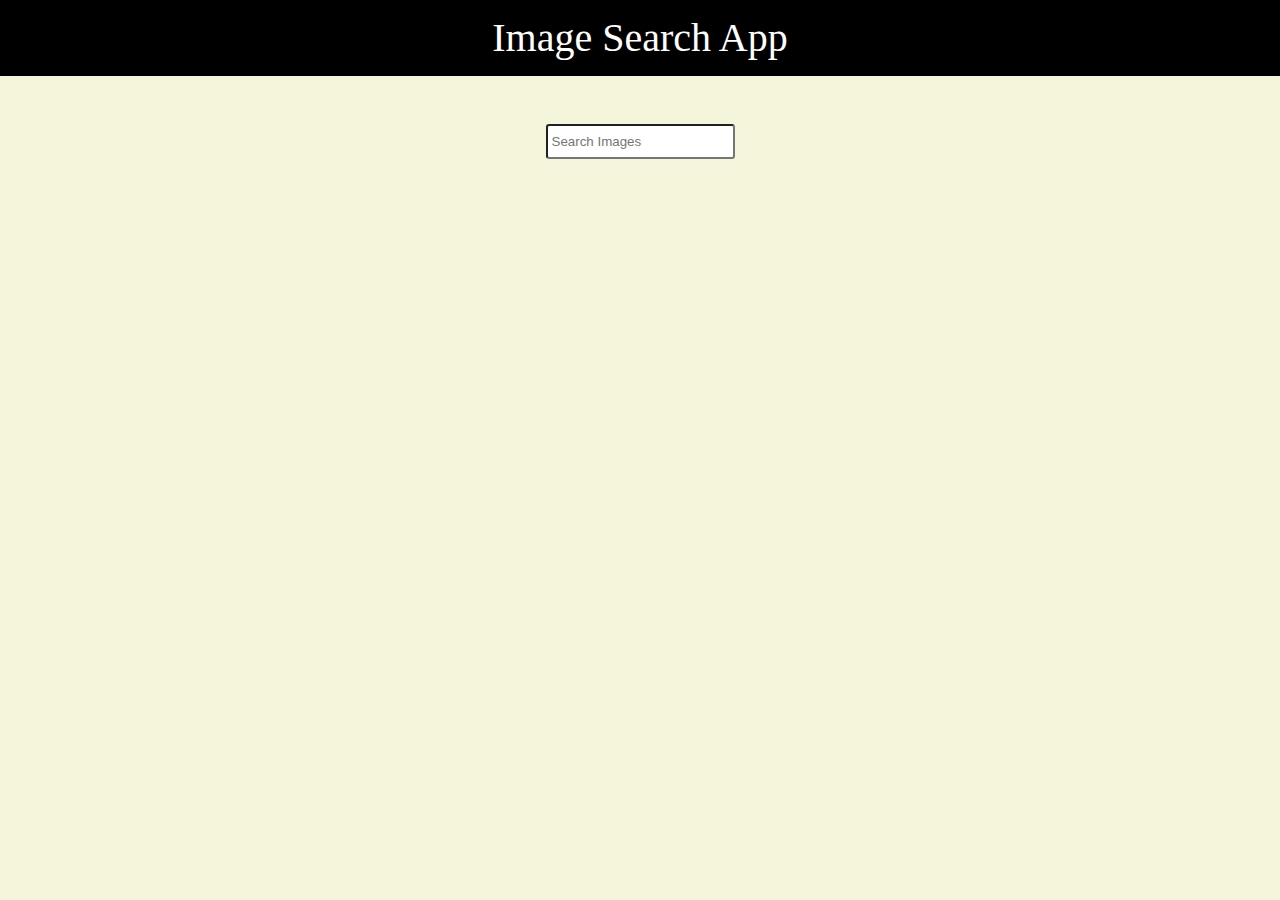
<file: block-BJaaju/code/index.html>
<!DOCTYPE html>
<html lang="en">
<head>
    <meta charset="UTF-8">
    <meta http-equiv="X-UA-Compatible" content="IE=edge">
    <meta name="viewport" content="width=device-width, initial-scale=1.0">
    <title>Image Search App</title>
    <link rel="stylesheet" href="style.css">
</head>
<body>
    <header>
        <h1>Image Search App</h1>
    </header>
    <main class="container flex">
        <input type="text" placeholder="Search Images">
        <ul class=" container images">
            
        </ul>
    </main>
    <script src="index.js"></script>
</body>
</html>
</file>
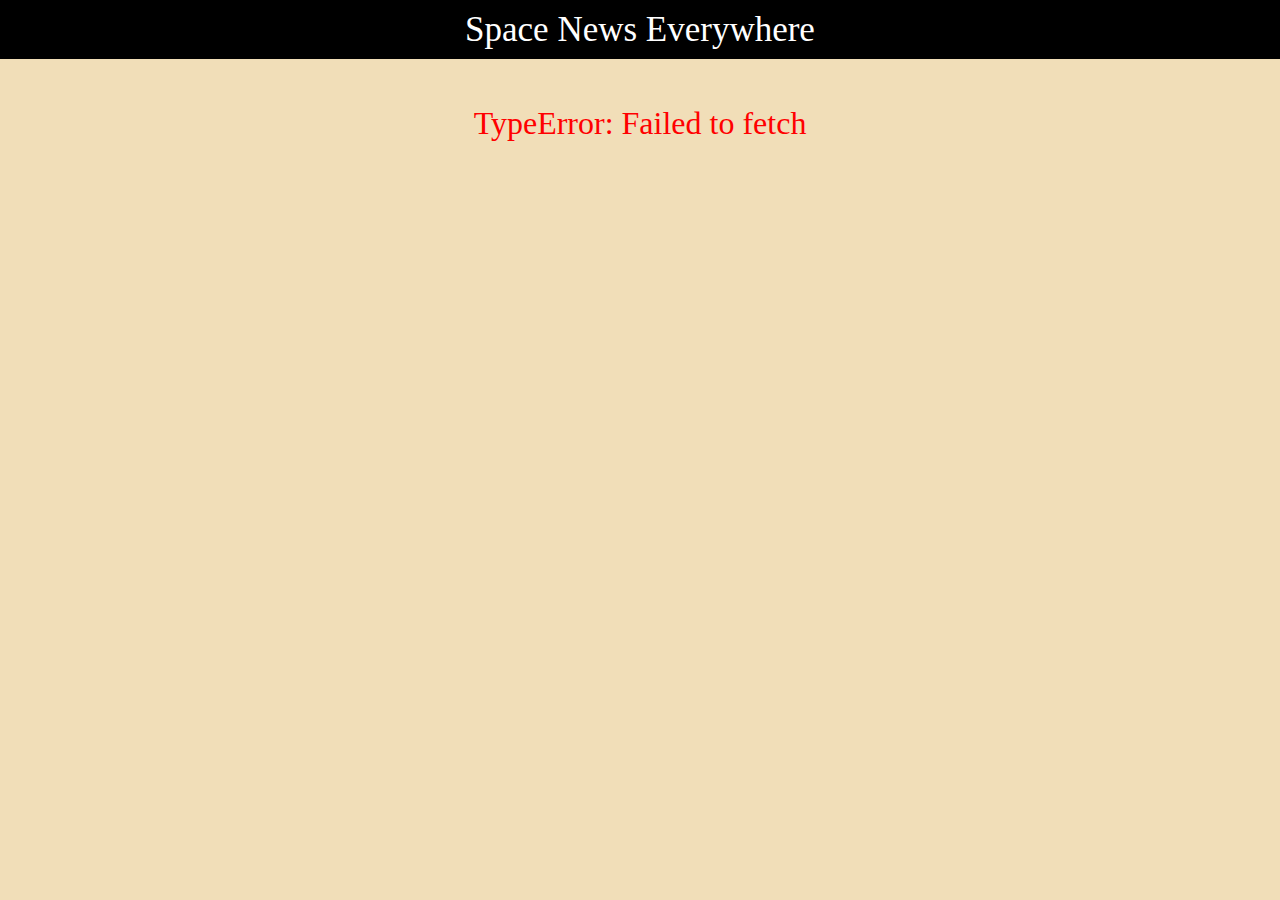
<file: block-BJaajw/code/index.html>
<!DOCTYPE html>
<html lang="en">
<head>
    <meta charset="UTF-8">
    <meta http-equiv="X-UA-Compatible" content="IE=edge">
    <meta name="viewport" content="width=device-width, initial-scale=1.0">
    <link rel="stylesheet" href="style.css">
    <title>Space News</title>
</head>
<body>
    <header>
        <h1>Space News Everywhere</h1>
    </header>
    <main class="container">
        <div class="error-msg">

        </div>
        <div class="main">
            <div class="options">
                <select name="" id="">
                    <option value="">Select a News Source</option>
                </select>
            </div>
            <ul class="news">
            </ul>
        </div>
        
    </main>
    <script src="index.js"></script>
</body>
</html>
</file>
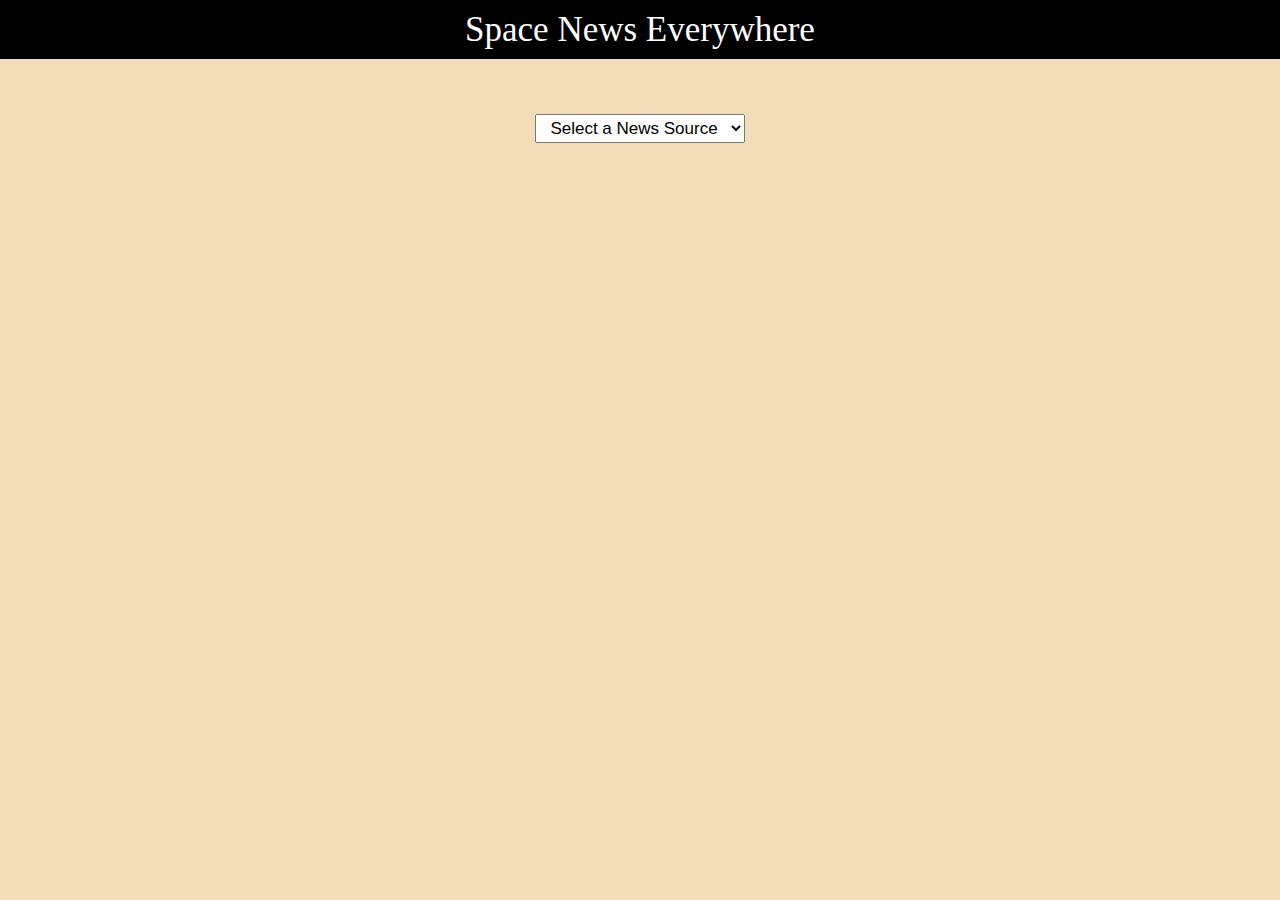
<file: block-BJaake/code/index.html>
<!DOCTYPE html>
<html lang="en">
<head>
    <meta charset="UTF-8">
    <meta http-equiv="X-UA-Compatible" content="IE=edge">
    <meta name="viewport" content="width=device-width, initial-scale=1.0">
    <link rel="stylesheet" href="style.css">
    <title>Space News</title>
</head>
<body>
    <header>
        <h1>Space News Everywhere</h1>
    </header>
    <main class="container">
        <div class="options">
            <select name="" id="">
                <option value="">Select a News Source</option>
                <!-- <option value="">A News</option>
                <option value="">B News</option>
                <option value="">C News</option> -->
            </select>
        </div>
        <ul class="news">
            <!-- <li>
                <img src="media/obi-onyeador-UEQvUtRs224-unsplash.jpg" alt="">
                <div>
                    <span>NASA</span>
                    <h3>Starship goes up</h3>
                    <button>Read More</button>
                </div>
            </li>
            <li>
                <img src="media/obi-onyeador-UEQvUtRs224-unsplash.jpg" alt="">
                <div>
                    <span>NASA</span>
                    <h3>Starship goes up</h3>
                    <button>Read More</button>
                </div>
            </li> -->
        </ul>
    </main>
    <script src="index.js"></script>
</body>
</html>
</file>
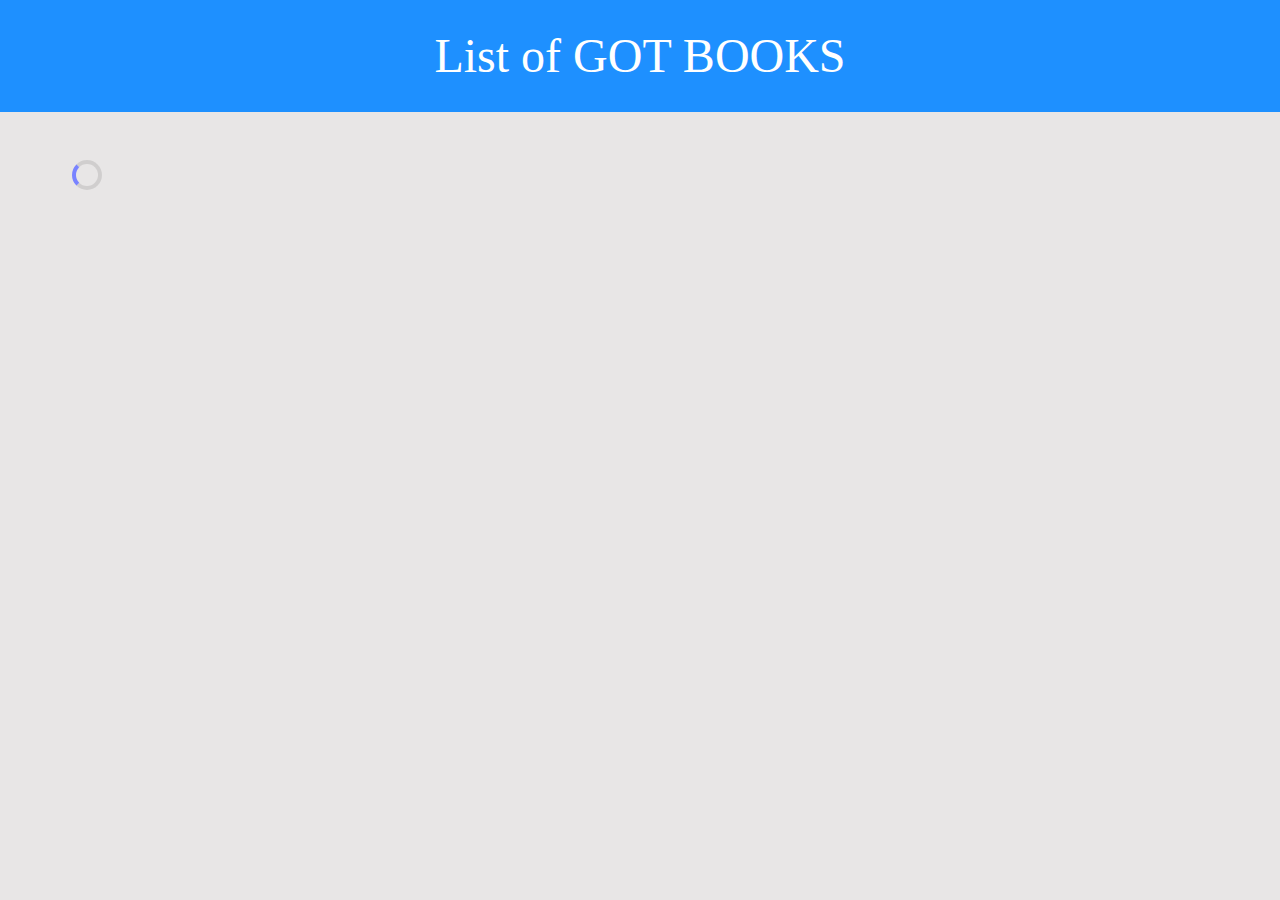
<file: block-BJaakg/code/index.html>
<!DOCTYPE html>
<html lang="en">
<head>
    <meta charset="UTF-8">
    <meta http-equiv="X-UA-Compatible" content="IE=edge">
    <meta name="viewport" content="width=device-width, initial-scale=1.0">
    <title>Document</title>
    <link rel="stylesheet" href="style.css">
</head>
<body>
    <header>
        <h1>List of GOT BOOKS</h1>
    </header>
    <main class="container">
    
        <ul class="book-list ">
            <!---
                
            <li class="books">
                <h2 class="title">
                    Clash of titans
                </h2>
                <p class="author">
                    George RR Martin
                </p>
                <button class="btn">Show characters(10)</button>    
            </li>
            <li class="books">
                <h2 class="title">
                    Clash of titans
                </h2>
                <p class="author">
                    George RR Martin
                </p>
                <button class="btn">Show characters(10)</button> 
                ----->   
           
        </ul>
      
        <div class="modal-window">
            <div class="flex">
                <h3>Character List</h3>
                <span class="modal-close">Close</span>
            </div>
            <ul class="characters">
                <!-- <li>Hodor</li>
                <li>Hodor</li>
                <li>Hodor</li> -->
            </ul>
        </div>
    </main>
    <script src="index.js"></script>
</body>
</html>
</file>
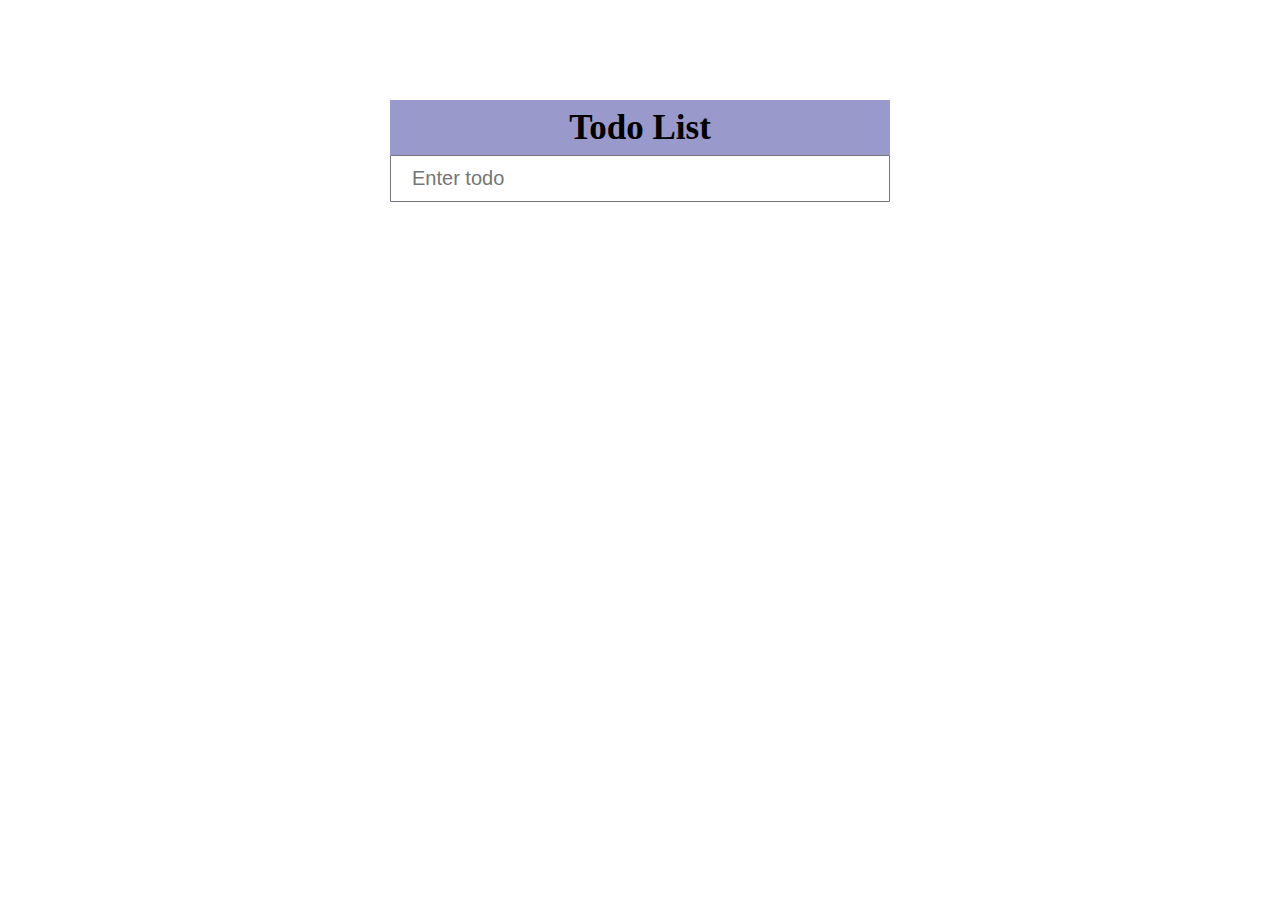
<file: block-BJaakh/code/index.html>
<!DOCTYPE html>
<html lang="en">
<head>
    <meta charset="UTF-8">
    <meta http-equiv="X-UA-Compatible" content="IE=edge">
    <meta name="viewport" content="width=device-width, initial-scale=1.0">
    <link rel="stylesheet" href="style.css">
    <title>CRUD Todo List</title>
</head>
<body>
    <main>
        <section>
            <div class="container">
                <h1>Todo List</h1>
                <input type="text" placeholder="Enter todo" class="input">
                <ul class="todo-list">
                   <!-- <li>
                        <input type="checkbox" class="checkbox">
                        <p></p>
                        <span>❌</span>
                    </li>-->
                
            </ul>
            </div>
        </section>
    </main>
    <script src="./index.js"></script>
</body>
</html>
</file>
<file: block-BJaake/code/style.css>
html, body, div, span, applet, object, iframe,
h1, h2, h3, h4, h5, h6, p, blockquote, pre,
a, abbr, acronym, address, big, cite, code,
del, dfn, em, img, ins, kbd, q, s, samp,
small, strike, strong, sub, sup, tt, var,
b, u, i, center,
dl, dt, dd, ol, ul, li,
fieldset, form, label, legend,
table, caption, tbody, tfoot, thead, tr, th, td,
article, aside, canvas, details, embed, 
figure, figcaption, footer, header, hgroup, 
menu, nav, output, ruby, section, summary,
time, mark, audio, video {
    margin: 0;
    padding: 0;
    border: 0;
    font-size: 100%;
    font: inherit;
    vertical-align: baseline;
}
/* HTML5 display-role reset for older browsers */
article, aside, details, figcaption, figure, 
footer, header, hgroup, menu, nav, section {
    display: block;
}
body {
    line-height: 1;
}
ol, ul {
    list-style: none;
}
blockquote, q {
    quotes: none;
}
blockquote:before, blockquote:after,
q:before, q:after {
    content: '';
    content: none;
}
table {
    border-collapse: collapse;
    border-spacing: 0;
}

/*Custom Style*/

*,*::before,*::after {
    box-sizing: border-box;
}

body {
    background-color: #F1DEB8;
    text-align: center;
}

.container {
    max-width: 800px;
    margin: 0 auto;
    padding: 0 32px;
}

header {
    background-color: black;
    color: white;
    text-align: center;
    font-size: 35px;
    padding: 12px;
}

.options select {
    margin: 55px 10px;
    font-size: 17px;
    padding: 3px 10px;
    text-align: center;
}

.news li {
    display: flex;
    justify-content: space-between;
    margin-top: 40px;
}

/* figure {
    flex: 0 1 30%;
} */

.news img {
    width: 40%;
}

.news div {
    flex: 0 1 50%;
    align-items: flex-start;
    text-align: left;
}

.news span {
    background-color: #367E7F;
    padding: 3px 10px;
    color: white;
    border-radius: 12px;
    font-size: 17px;
    display: inline-block;
    margin-bottom: 7px;
}

.news h3 {
    line-height: 1.2;
    font-size: 20px;
    font-weight: 700;
    padding: 12px 0;
}

.news button {
    background-color: black;
    border: none;
    color: white;
    padding: 4px 10px;
    font-weight: 500;
}

.news button:hover {
    cursor: pointer;
}
</file>
<file: block-BJaaju/code/style.css>
/* http://meyerweb.com/eric/tools/css/reset/ 
   v2.0 | 20110126
   License: none (public domain)
*/

html, body, div, span, applet, object, iframe,
h1, h2, h3, h4, h5, h6, p, blockquote, pre,
a, abbr, acronym, address, big, cite, code,
del, dfn, em, img, ins, kbd, q, s, samp,
small, strike, strong, sub, sup, tt, var,
b, u, i, center,
dl, dt, dd, ol, ul, li,
fieldset, form, label, legend,
table, caption, tbody, tfoot, thead, tr, th, td,
article, aside, canvas, details, embed, 
figure, figcaption, footer, header, hgroup, 
menu, nav, output, ruby, section, summary,
time, mark, audio, video {
    margin: 0;
    padding: 0;
    border: 0;
    font-size: 100%;
    font: inherit;
    vertical-align: baseline;
}
/* HTML5 display-role reset for older browsers */
article, aside, details, figcaption, figure, 
footer, header, hgroup, menu, nav, section {
    display: block;
}
body {
    line-height: 1;
}
ol, ul {
    list-style: none;
}
blockquote, q {
    quotes: none;
}
blockquote:before, blockquote:after,
q:before, q:after {
    content: '';
    content: none;
}
table {
    border-collapse: collapse;
    border-spacing: 0;
}
/*---Custom styles ---*/

*{
    margin: 0;
    padding: 0;
    box-sizing: border-box;
}

body{
    background-color: beige;
    font-size: 16px;
    line-height: 1.5;
    padding-bottom: 5rem;
}
.container{
    max-width: 1280px;
    padding: 0 2rem;
    margin: 0 auto;
}
.flex{
    display: flex;
    justify-content: center;
    align-items: center;
    flex-direction: column;
}
header{
    background-color: black;
    text-align: center;
    padding: 0.5rem 0;
    margin-bottom: 3rem;
}
h1{
    font-size: 2.5rem;
    color: #fff;
}

input{
    padding: 0.5rem 0.25rem;
    border-radius: 0.2rem;
    margin-bottom: 2rem;
}

.images{
    display: flex;
    flex-wrap: wrap;
    
}
</file>
<file: block-BJaajw/code/style.css>
/* http://meyerweb.com/eric/tools/css/reset/ 
   v2.0 | 20110126
   License: none (public domain)
*/

html, body, div, span, applet, object, iframe,
h1, h2, h3, h4, h5, h6, p, blockquote, pre,
a, abbr, acronym, address, big, cite, code,
del, dfn, em, img, ins, kbd, q, s, samp,
small, strike, strong, sub, sup, tt, var,
b, u, i, center,
dl, dt, dd, ol, ul, li,
fieldset, form, label, legend,
table, caption, tbody, tfoot, thead, tr, th, td,
article, aside, canvas, details, embed, 
figure, figcaption, footer, header, hgroup, 
menu, nav, output, ruby, section, summary,
time, mark, audio, video {
    margin: 0;
    padding: 0;
    border: 0;
    font-size: 100%;
    font: inherit;
    vertical-align: baseline;
}
/* HTML5 display-role reset for older browsers */
article, aside, details, figcaption, figure, 
footer, header, hgroup, menu, nav, section {
    display: block;
}
body {
    line-height: 1;
}
ol, ul {
    list-style: none;
}
blockquote, q {
    quotes: none;
}
blockquote:before, blockquote:after,
q:before, q:after {
    content: '';
    content: none;
}
table {
    border-collapse: collapse;
    border-spacing: 0;
}



/*Custom Style*/

*,*::before,*::after {
    box-sizing: border-box;
}

body {
    background-color: #F1DEB8;
    text-align: center;
}

.container {
    max-width: 800px;
    margin: 0 auto;
    padding: 0 32px;
}

header {
    background-color: black;
    color: white;
    text-align: center;
    font-size: 35px;
    padding: 12px;
}

.options select {
    margin: 55px 10px;
    font-size: 17px;
    padding: 3px 10px;
    text-align: center;
}

.news li {
    display: flex;
    justify-content: space-between;
    margin-top: 40px;
}

/* figure {
    flex: 0 1 30%;
} */

.news img {
    width: 40%;
}

.news div {
    flex: 0 1 50%;
    align-items: flex-start;
    text-align: left;
}

.news span {
    background-color: #367E7F;
    padding: 3px 10px;
    color: white;
    border-radius: 12px;
    font-size: 17px;
    display: inline-block;
    margin-bottom: 7px;
}

.news h3 {
    line-height: 1.2;
    font-size: 20px;
    font-weight: 700;
    padding: 12px 0;
}

.news button {
    background-color: black;
    border: none;
    color: white;
    padding: 4px 10px;
    font-weight: 500;
}

.news button:hover {
    cursor: pointer;
}

@keyframes donut-spin {
    0% {
      transform: rotate(0deg);
    }
    100% {
      transform: rotate(360deg);
    }
  }
  
  .donut {
    display: inline-block;
    border: 4px solid rgba(0, 0, 0, 0.1);
    border-left-color: #7983ff;
    border-radius: 50%;
    width: 30px;
    height: 30px;
    animation: donut-spin 1.2s linear infinite;
  }

  .error-msg{
      text-align: center;
      margin-top: 3rem;
      color: red;
      font-size: 2rem;
      display: none;
  }
</file>
<file: block-BJaakg/code/style.css>
/* http://meyerweb.com/eric/tools/css/reset/ 
   v2.0 | 20110126
   License: none (public domain)
*/

html, body, div, span, applet, object, iframe,
h1, h2, h3, h4, h5, h6, p, blockquote, pre,
a, abbr, acronym, address, big, cite, code,
del, dfn, em, img, ins, kbd, q, s, samp,
small, strike, strong, sub, sup, tt, var,
b, u, i, center,
dl, dt, dd, ol, ul, li,
fieldset, form, label, legend,
table, caption, tbody, tfoot, thead, tr, th, td,
article, aside, canvas, details, embed, 
figure, figcaption, footer, header, hgroup, 
menu, nav, output, ruby, section, summary,
time, mark, audio, video {
    margin: 0;
    padding: 0;
    border: 0;
    font-size: 100%;
    font: inherit;
    vertical-align: baseline;
}
/* HTML5 display-role reset for older browsers */
article, aside, details, figcaption, figure, 
footer, header, hgroup, menu, nav, section {
    display: block;
}
body {
    line-height: 1;
}
ol, ul {
    list-style: none;
}
blockquote, q {
    quotes: none;
}
blockquote:before, blockquote:after,
q:before, q:after {
    content: '';
    content: none;
}
table {
    border-collapse: collapse;
    border-spacing: 0;
}

/*---- Custom styling ----*/

*,*::before,*::after{
    box-sizing: border-box;
}

body{
    font-size: 16px;
    padding-bottom: 5rem;
    background-color: rgb(232, 230, 230);
}
header{
    text-align: center;
    padding: 2rem 0;
    background-color: dodgerblue;
}
header h1{
    font-size: 3rem;
    color: #fff;
}

.container{
    max-width: 1200px;
    margin: 0 auto;
    padding: 0 2rem;
}

.book-list{
    display: flex;
    justify-content: space-between;
    align-items: center;
    flex-wrap: wrap;
    margin-top: 3rem;
}

.books{
    flex: 0 1 45%;
    margin: 25px 10px 0px 10px;
    background-color: white;
    padding: 20px 12px;
    text-align: center;
    box-shadow: 2px 2px 10px rgba(0,0,0,0.3);
}

.title{
    padding: 1rem 0;
    font-size: 2.2rem;
    font-weight: 600;
}
.author{
    font-size: 1.5rem;
    padding: 1.5rem 0;
}

.btn{
    border: none;
    padding: 0.5rem 1rem;
    border-radius: 2rem;
    color: #fff;
    background-color: purple;
    font-size: 1rem;
    cursor: pointer;
}

.flex{
    display: flex;
    justify-content: space-between;
    align-items: center;
}

.modal-window {
    display: none;
    position: absolute;
    top: 70px;
    left: 15%;
    right: 15%;
    background-color: #3B898A;
    padding: 20px 25px;
}

.modal-window h3 {
    font-size: 28px;
    font-weight: 700;
    color: black;
}

.modal-close {
    border: 1px solid black;
    text-transform: uppercase;
    padding: 4px 8px;
}

.modal-close:hover {
    cursor: pointer;
    color: white;
    border: 1px solid white;
}

.modal-window li {
    width: 100%;
    border: 1px solid white;
    color: white;
    font-size: 18px;
    font-weight: 500;
    padding: 7px 14px;
    margin-top: 12px;
}

@keyframes donut-spin {
    0% {
      transform: rotate(0deg);
    }
    100% {
      transform: rotate(360deg);
    }
  }
  
  .donut {
    display: inline-block;
    text-align: center;
    border: 4px solid rgba(0, 0, 0, 0.1);
    border-left-color: #7983ff;
    border-radius: 50%;
    width: 30px;
    height: 30px;
    animation: donut-spin 1.2s linear infinite;
  }
</file>
<file: block-BJaakh/code/style.css>
/* http://meyerweb.com/eric/tools/css/reset/ 
   v2.0 | 20110126
   License: none (public domain)
*/

html, body, div, span, applet, object, iframe,
h1, h2, h3, h4, h5, h6, p, blockquote, pre,
a, abbr, acronym, address, big, cite, code,
del, dfn, em, img, ins, kbd, q, s, samp,
small, strike, strong, sub, sup, tt, var,
b, u, i, center,
dl, dt, dd, ol, ul, li,
fieldset, form, label, legend,
table, caption, tbody, tfoot, thead, tr, th, td,
article, aside, canvas, details, embed, 
figure, figcaption, footer, header, hgroup, 
menu, nav, output, ruby, section, summary,
time, mark, audio, video {
    margin: 0;
    padding: 0;
    border: 0;
    font-size: 100%;
    font: inherit;
    vertical-align: baseline;
}
/* HTML5 display-role reset for older browsers */
article, aside, details, figcaption, figure, 
footer, header, hgroup, menu, nav, section {
    display: block;
}
body {
    line-height: 1;
}
ol, ul {
    list-style: none;
}
blockquote, q {
    quotes: none;
}
blockquote:before, blockquote:after,
q:before, q:after {
    content: '';
    content: none;
}
table {
    border-collapse: collapse;
    border-spacing: 0;
}

/*custom styling*/


*, *::before, *::after{
    box-sizing: border-box;
}

.container{
    max-width: 500px;
    margin: 0 auto;
    background-color: rgba(107, 107, 179, 0.692);
}
.flex{
    display: flex;
}

section{
    margin-top: 100px;
}

h1{
    text-align: center;
    font-size: 35px;
    font-weight: 700;
    padding: 10px 0;
}

.input{
    width: 100%;
    font-size: 20px;
    padding: 10px 0;
    padding-left: 20px;
}

.checkbox{
    margin-top: 10px;
    margin-left: 10px;
    width: 20px;
    height: 20px;
    
}

li{
    border-bottom: 1px dashed white;
    padding: 10px 0;

}
li input{
    margin: 0 10px ;
}
li > p{
    margin: 0 16px;

}
li label{
    display: inline-block;
    font-size: 16px;
    margin-right: 20px;
    padding-bottom: 2px;
    font-size: 20px;
   
}


span{
    color: red;
    font-size: 20px;
}

span:hover{
    cursor: pointer;
}
</file>
